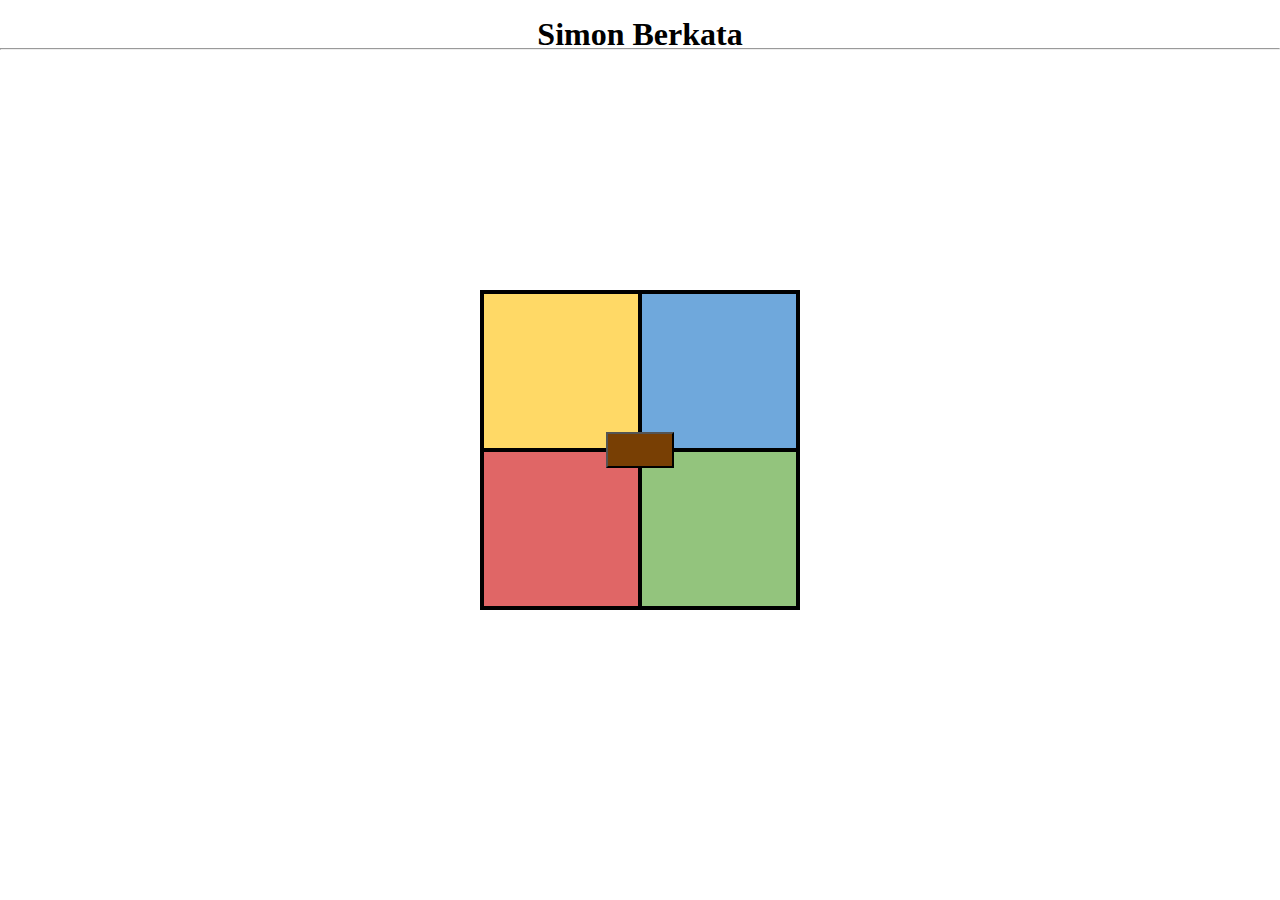
<file: 1-simon-berkata/index.html>
<!DOCTYPE html>
<html lang="en">
  <head>
    <meta charset="UTF-8" />
    <meta name="viewport" content="width=device-width, initial-scale=1.0" />
    <title>Alfin Simon Berkata</title>
    <link rel="stylesheet" href="assets/styles/style.css" />
  </head>
  <body>
    <h1>Simon Berkata</h1>
    <hr />
    <div class="wrapper">
      <div class="container">
        <div class="box satu"></div>
        <div class="box dua"></div>
        <div class="box tiga"></div>
        <div class="box empat"></div>
      </div>
      <button type="button" id="btn"></button>
    </div>
    <script src="assets/script/main.js"></script>
  </body>
</html>
</file>
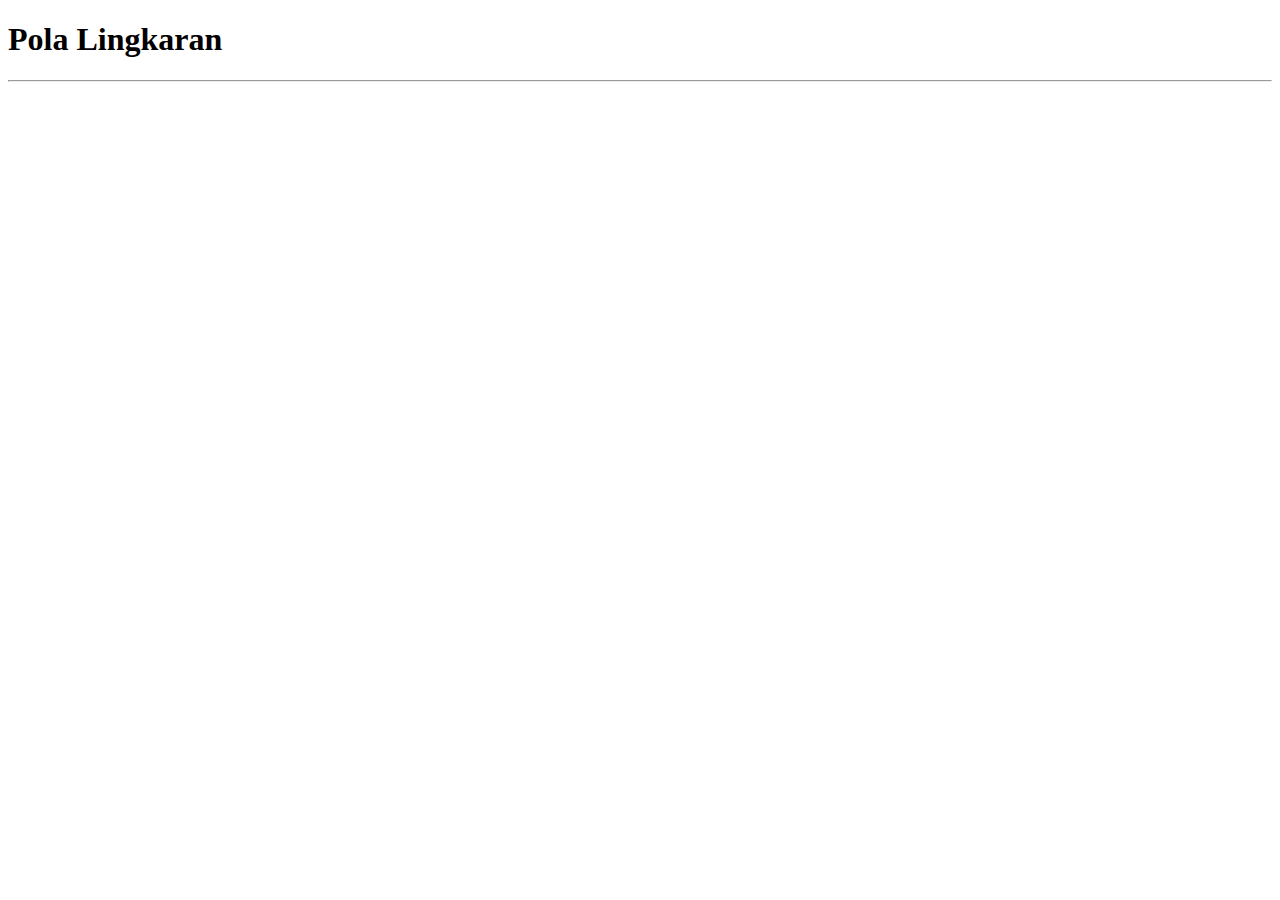
<file: 2-pola-lingkaran/index.html>
<!DOCTYPE html>
<html lang="en">
  <head>
    <meta charset="UTF-8" />
    <meta name="viewport" content="width=device-width, initial-scale=1.0" />
    <title>Alfin Pola Lingkaran</title>
  </head>
  <body>
    <h1>Pola Lingkaran</h1>
    <hr />

    <div class="container"></div>

    <script src="script/main.js"></script>
  </body>
</html>
</file>
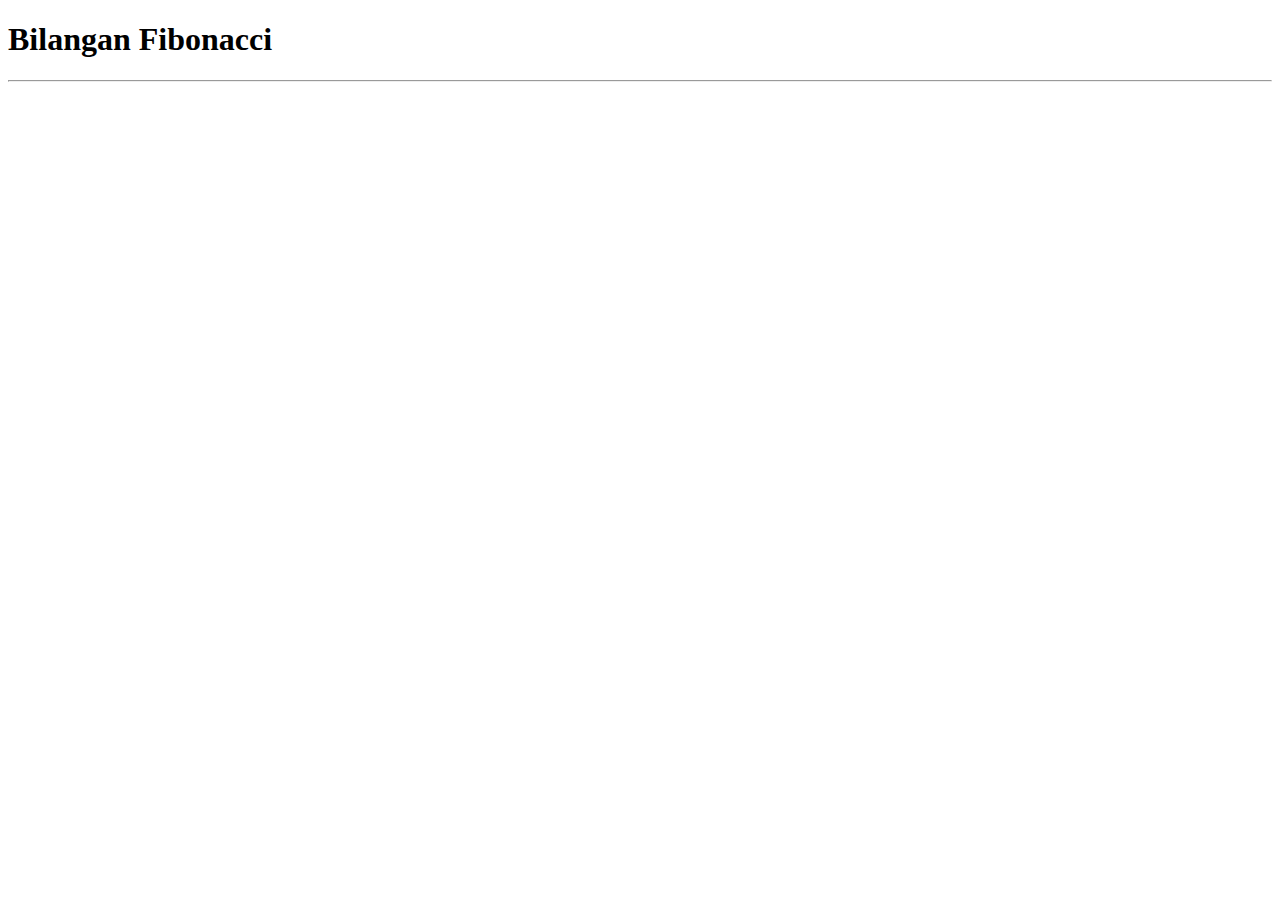
<file: 3-memasang-keramik/index.html>
<!DOCTYPE html>
<html lang="en">
  <head>
    <meta charset="UTF-8" />
    <meta name="viewport" content="width=device-width, initial-scale=1.0" />
    <title>Bilangan Fibonacci</title>
  </head>
  <body>
    <h1>Bilangan Fibonacci</h1>
    <hr />
    <script src="script/main.js"></script>
  </body>
</html>
</file>
<file: 1-simon-berkata/assets/styles/style.css>
* {
  margin: 0;
  padding: 0;
  box-sizing: border-box;
}

body {
  height: 100vh;
  display: flex;
  align-items: center;
  justify-content: center;
  /* display: grid;
  place-items: center; */
}

h1 {
  top: 1rem;
  position: absolute;
}

hr {
  top: 3rem;
  width: 100%;
  position: absolute;
}

.wrapper {
  width: 20rem;
  height: 20rem;
  border: 2px solid black;
}

.container {
  width: 100%;
  height: 100%;
  display: flex;
  flex-wrap: wrap;
  transition: 1s;
}

.box {
  width: 50%;
  height: 50%;
  border: 2px solid black;
}

#btn {
  padding: 1rem 2rem;
  background-color: #783f04;
  cursor: pointer;
  color: white;
  position: absolute;
  top: 50%;
  left: 50%;
  transform: translate(-50%, -50%);
}

.satu {
  background-color: #ffd966;
}

.dua {
  background-color: #6fa8dc;
}

.tiga {
  background-color: #e06666;
}

.empat {
  background-color: #93c47d;
}
</file>
